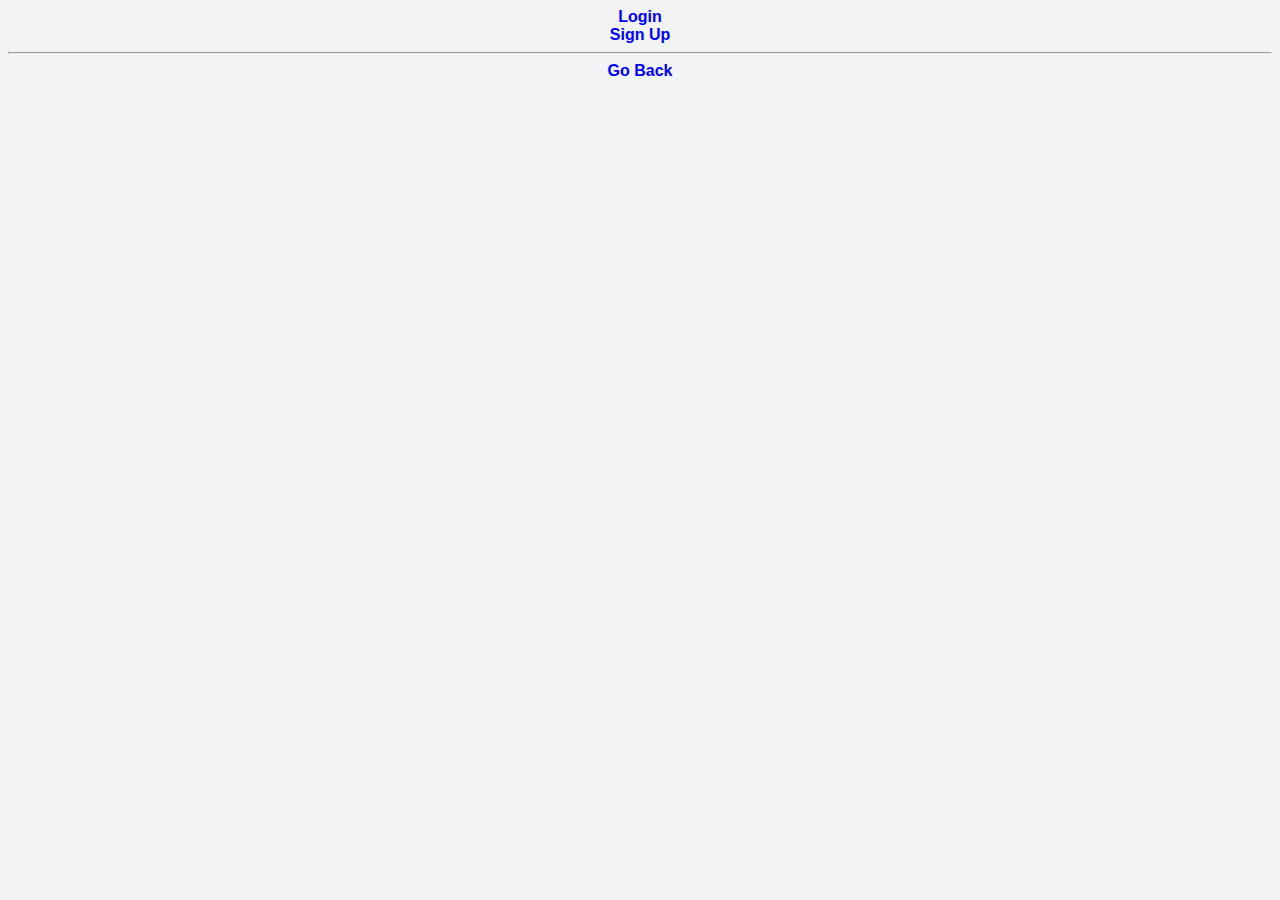
<file: src/account.html>
<!DOCTYPE html>
<html lang="en">
<head>
    <meta charset="utf-8">
    <link rel="Icon" href="../logo/favicon.ico" type="image/x-icon">
    <link rel="stylesheet" href="style.css">
    <title>Mehrzad | Account</title>
</head>
<body>
    <a href="login.html">Login</a>
    <br>
    <a href="signup.html">Sign Up</a>
    <br><hr>
    <a href="index.html">Go Back</a>
</body>
</html>
</file>
<file: src/style.css>
body {
    background-color: #f2f3f5;
    color: #4b5a78;
    font-family: 'Poppins', sans-serif;
    src: url(https://fonts.googleapis.com/css2?family=Poppins:wght@200&display=swap);
    text-align: center;
}

.title {
    font-family: 'Poppins', sans-serif;
    color: dodgerblue;
}

#ads {
    font-family: 'Poppins', sans-serif;
    font-weight: lighter;
    color: crimson;
}

a {
    text-decoration: none;
    color: blue;
    font-weight: bold;
}

#a2 {
     color: blue;
} 

#a3 {
     color: blue;
}

#a4 { 
    color: blue; 
} 

#a5 { 
    color: blue; 
}

#a39 { 
    color: blue; 
}

#readmore { 
    color: orange;
}

.webtitle {
    color: rgb(0 235 176);
}

li {
    list-style-type: none;
}
</file>
